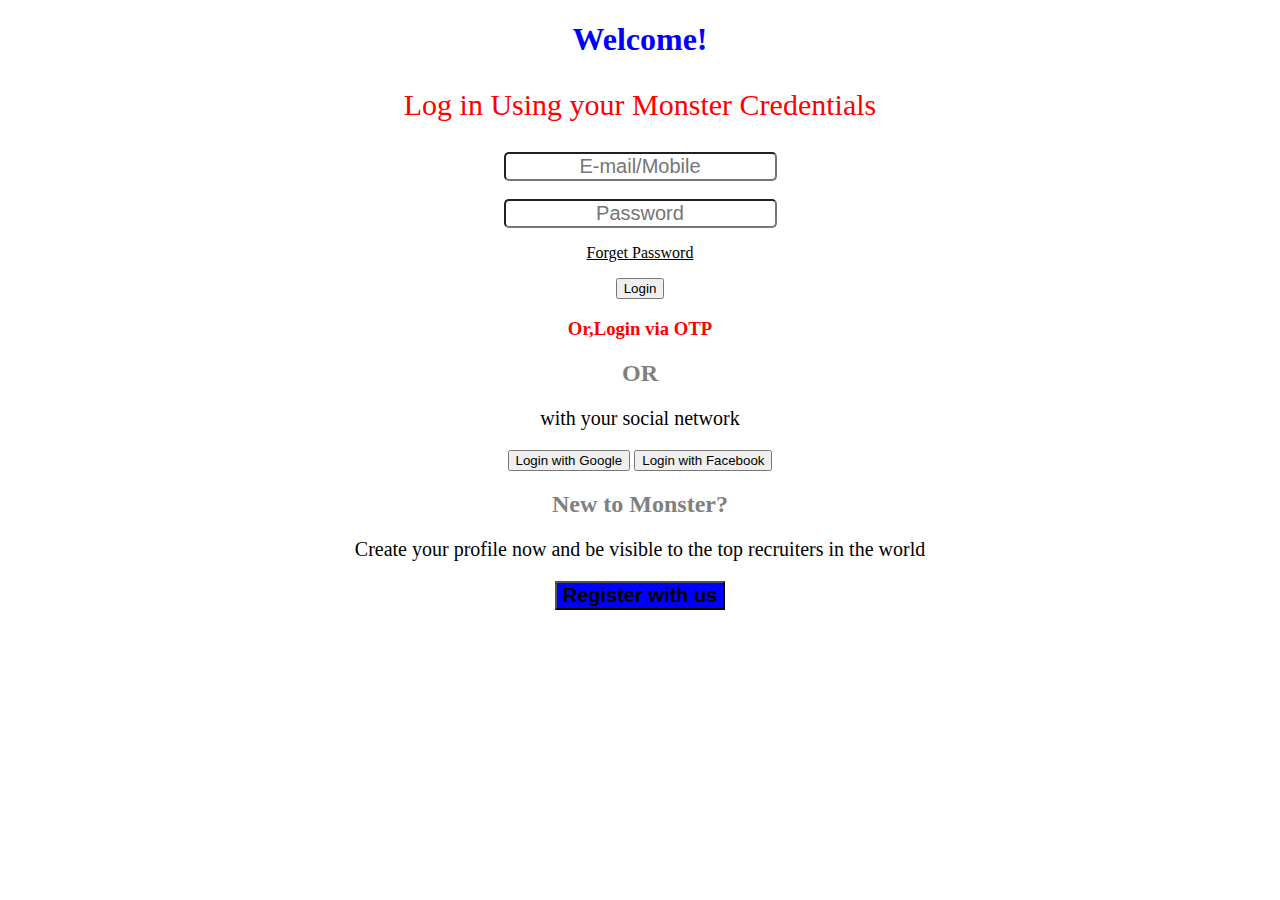
<file: login.html>
<!DOCTYPE html>
<html lang="en">
<head>
    <meta charset="UTF-8">
    <meta http-equiv="X-UA-Compatible" content="IE=edge">
    <meta name="viewport" content="width=device-width, initial-scale=1.0">
    <title>Login</title>
    <style>
        #maindiv{
            width: 50%;
            margin: auto;
            text-align: center;
        }
        h1{
            color: blue;
        }
        h1+p{
            color:red;
            font-size: 30px;
        }
        #inputdiv>input{
            text-align: center;
            /* width:30%; */
            /* height: 30px; */
            border-radius: 5px;
            font-size: 20px;
        }
        
        #btn>#sign-in:hover{
            background-color: blue;
            cursor: pointer;
            font-weight: bold;
        }
        h3{
            color: red;


        }
        h2{
            color:gray
        }
        h2+p{
            font-size: 20px;

        }
        
        #footer>p>button{
            background-color: blue;

        }

    </style>
</head>
<body>
    <div id="maindiv">
        <h1>Welcome!</h1>
        <p>Log in Using your Monster Credentials</p>
        <div id="inputdiv">
            <input type="text" placeholder="E-mail/Mobile"><br><br>
            <input type="password" placeholder="Password">
        </div>
        <p style="text-align:center;text-decoration: underline;">Forget Password</p>
        <div id="btn">
            <button id="sign-in">Login</button>
        </div>
        <h3>
            Or,Login via OTP
        </h3>
        <h2>OR</h2>
        <p>with your social network</p>
        <button>Login with Google</button>
        <button>Login with Facebook</button>
        <div id="Footer">
            <h2>New to Monster?</h2>
            <p>Create your profile now and be visible to the top
                 recruiters in the world </p>
                 <button style="background-color:blue ; font-weight: bold;font-size: 20px;cursor: pointer;">Register with us</button>
        </div>
      

    </div>
</body>
</html>
<script>
    let btn=document.querySelector("#sign-in").addEventListener("click", signin);



function signin(event) {
  event.preventDefault();
  window.location.href="index.html"

}
</script>
</file>
